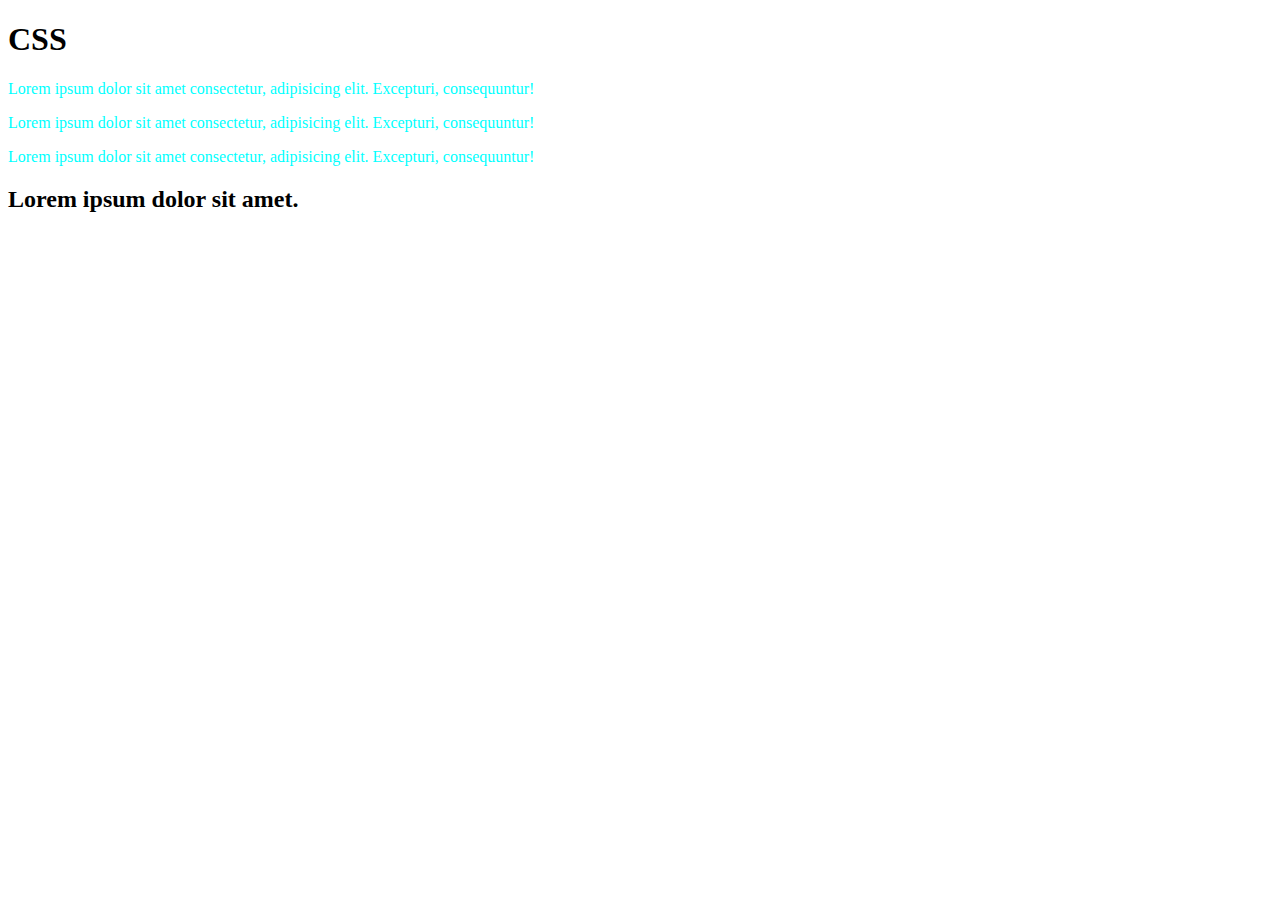
<file: one/index.html>
<!DOCTYPE html>
<html lang="en">

<head>
    <meta charset="UTF-8">
    <meta http-equiv="X-UA-Compatible" content="IE=edge">
    <meta name="viewport" content="width=device-width, initial-scale=1.0">
    <title>One</title>

    <style>
        p {
            color: cyan;
        }
    </style>
</head>


<body>
    <h1>CSS</h1>

    <p>Lorem ipsum dolor sit amet consectetur, adipisicing elit. Excepturi, consequuntur!</p>
    <p>Lorem ipsum dolor sit amet consectetur, adipisicing elit. Excepturi, consequuntur!</p>
    <p>Lorem ipsum dolor sit amet consectetur, adipisicing elit. Excepturi, consequuntur!</p>

    <h2>Lorem ipsum dolor sit amet.</h2>
</body>

</html>
</file>
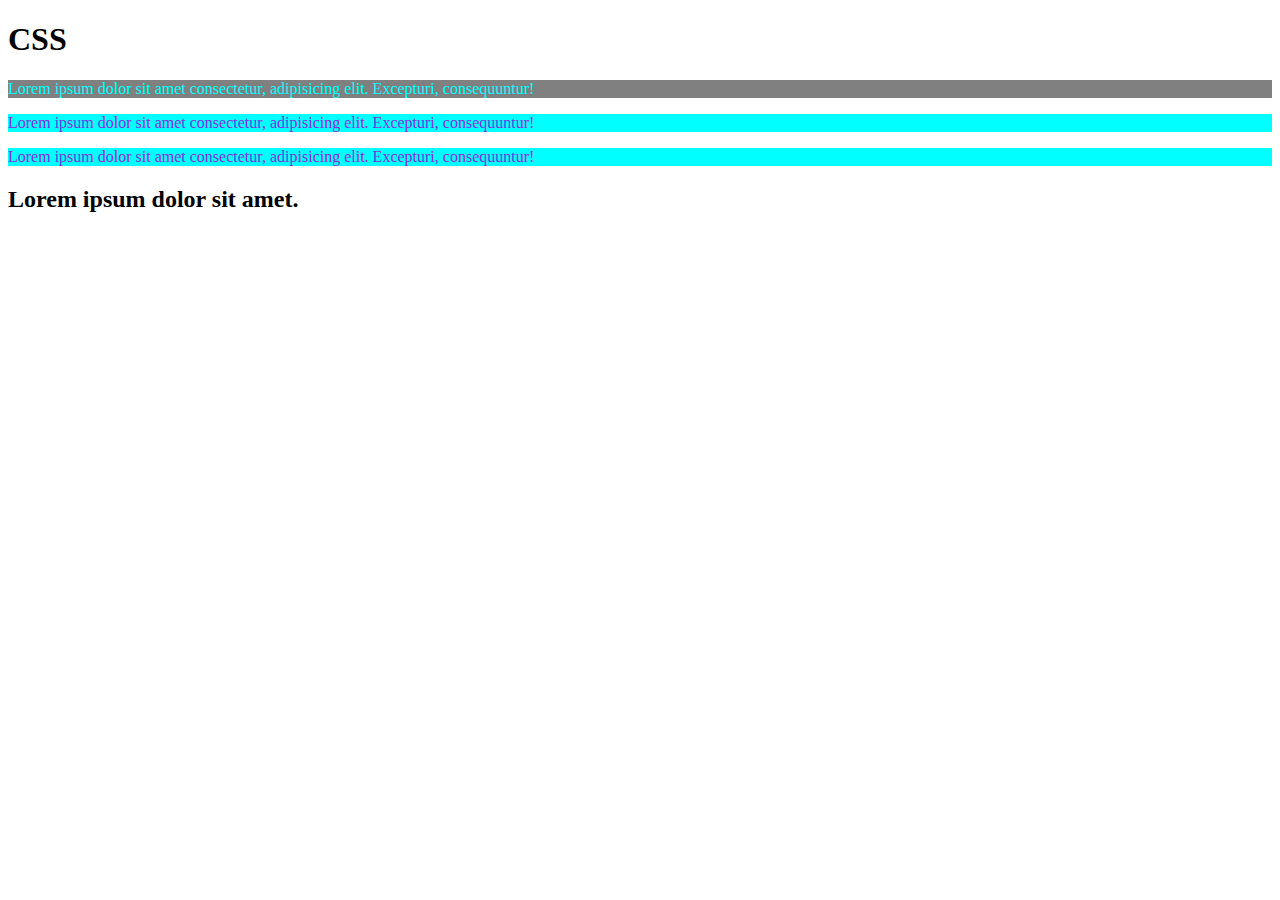
<file: three/index.html>
<!DOCTYPE html>
<html lang="en">

<head>
    <meta charset="UTF-8">
    <meta http-equiv="X-UA-Compatible" content="IE=edge">
    <meta name="viewport" content="width=device-width, initial-scale=1.0">
    <title>Three</title>

    <style>
        /* p {
            color: cyan;
            background-color: black;
            height: 300px;
            font-size: 25px;

        } */
        #demo {
            color: aqua;
            background-color: gray;
        }

        .demo1 {
            color: blueviolet;
            background-color: aqua;
        }
    </style>
</head>



<body>
    <h1>CSS</h1>

    <p id="demo">Lorem ipsum dolor sit amet consectetur, adipisicing elit. Excepturi, consequuntur!</p>
    <p class="demo1">Lorem ipsum dolor sit amet consectetur, adipisicing elit. Excepturi, consequuntur!</p>
    <p class="demo1">Lorem ipsum dolor sit amet consectetur, adipisicing elit. Excepturi, consequuntur!</p>

    <h2>Lorem ipsum dolor sit amet.</h2>
</body>

</html>
</file>
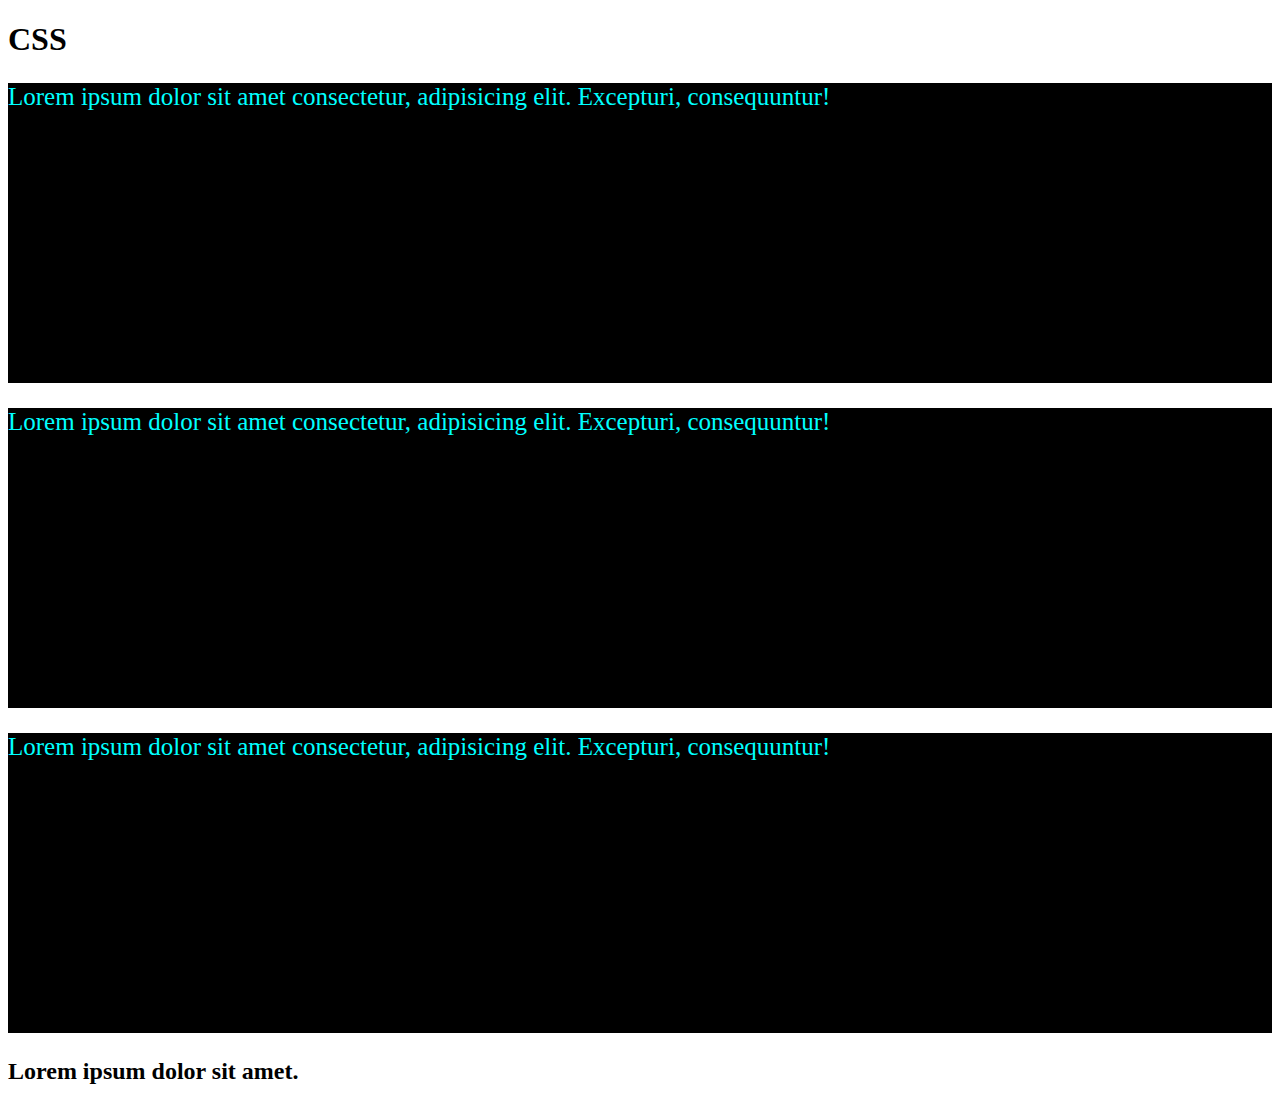
<file: two/index.html>
<!DOCTYPE html>
<html lang="en">

<head>
    <meta charset="UTF-8">
    <meta http-equiv="X-UA-Compatible" content="IE=edge">
    <meta name="viewport" content="width=device-width, initial-scale=1.0">
    <title>Two</title>

    <style>
        p {
            color: cyan;
            background-color: black;
            height: 300px;
            font-size: 25px;

        }
    </style>
</head>



<body>
    <h1>CSS</h1>

    <p>Lorem ipsum dolor sit amet consectetur, adipisicing elit. Excepturi, consequuntur!</p>
    <p>Lorem ipsum dolor sit amet consectetur, adipisicing elit. Excepturi, consequuntur!</p>
    <p>Lorem ipsum dolor sit amet consectetur, adipisicing elit. Excepturi, consequuntur!</p>

    <h2>Lorem ipsum dolor sit amet.</h2>
</body>

</html>
</file>
